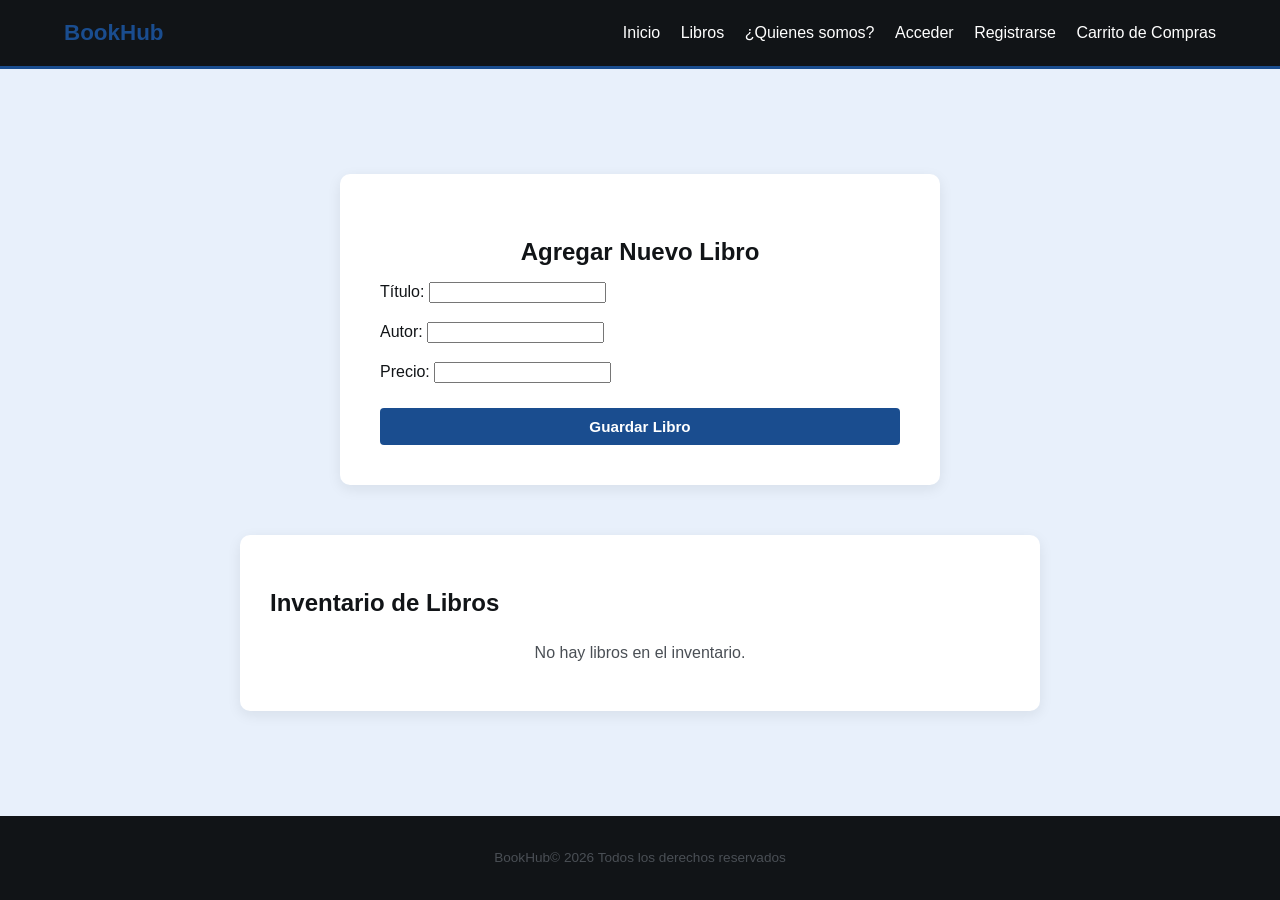
<file: pages/admin.html>
<!DOCTYPE html>
<html lang="es">
<head>
    <meta charset="UTF-8">
    <meta name="viewport" content="width=device-width, initial-scale=1.0">
    <title>Administración - BookHub</title>
    <link rel="stylesheet" href="../estilos/styles.css">
</head>
<body>
    <header>
        <a href="../index.html" class="logo">BookHub</a>
        <nav>
            <a href="../index.html">Inicio</a>
            <a href="../index.html#libros">Libros</a>
            <a href="quienes-somos.html">¿Quienes somos?</a>
            <a href="inicio-sesion.html">Acceder</a>
            <a href="userpage.html" id="linkPerfil" style="display:none;">Mi Perfil</a>
            <a href="crear-cuenta.html">Registrarse</a>
            <a href="carrito-compras.html">Carrito de Compras</a>
        </nav>
    </header>

    <main class="contenedor-pagina-form" style="flex-direction: column;">
        <div class="tarjeta-formulario" style="max-width: 600px; margin-bottom: 30px;">
            <h2 id="tituloAdmin">Agregar Nuevo Libro</h2>
            <form id="formularioAdmin">
                <input type="hidden" id="libroId">
                <div class="campo-form">
                    <label for="tituloLibro">Título:</label>
                    <input type="text" id="tituloLibro" required>
                </div>
                <div class="campo-form">
                    <label for="autorLibro">Autor:</label>
                    <input type="text" id="autorLibro" required>
                </div>
                <div class="campo-form">
                    <label for="precioLibro">Precio:</label>
                    <input type="number" id="precioLibro" required>
                </div>
                <button type="submit" id="btnGuardarLibro">Guardar Libro</button>
                <button type="button" id="btnCancelarEdicion" style="display:none; background-color: #d9534f;">Cancelar</button>
            </form>
        </div>

        <div class="contenedor-carrito" style="width: 100%; max-width: 800px;">
            <h2 style="margin-bottom: 20px;">Inventario de Libros</h2>
            <div id="lista-inventario">
                <!-- Los libros se generarán aquí -->
            </div>
        </div>
    </main>

    <footer id="footer">
        <p>BookHub© 2026 Todos los derechos reservados</p>
    </footer>

    <script src="../scripts/metodos.js"></script>
</body>
</html>
</file>
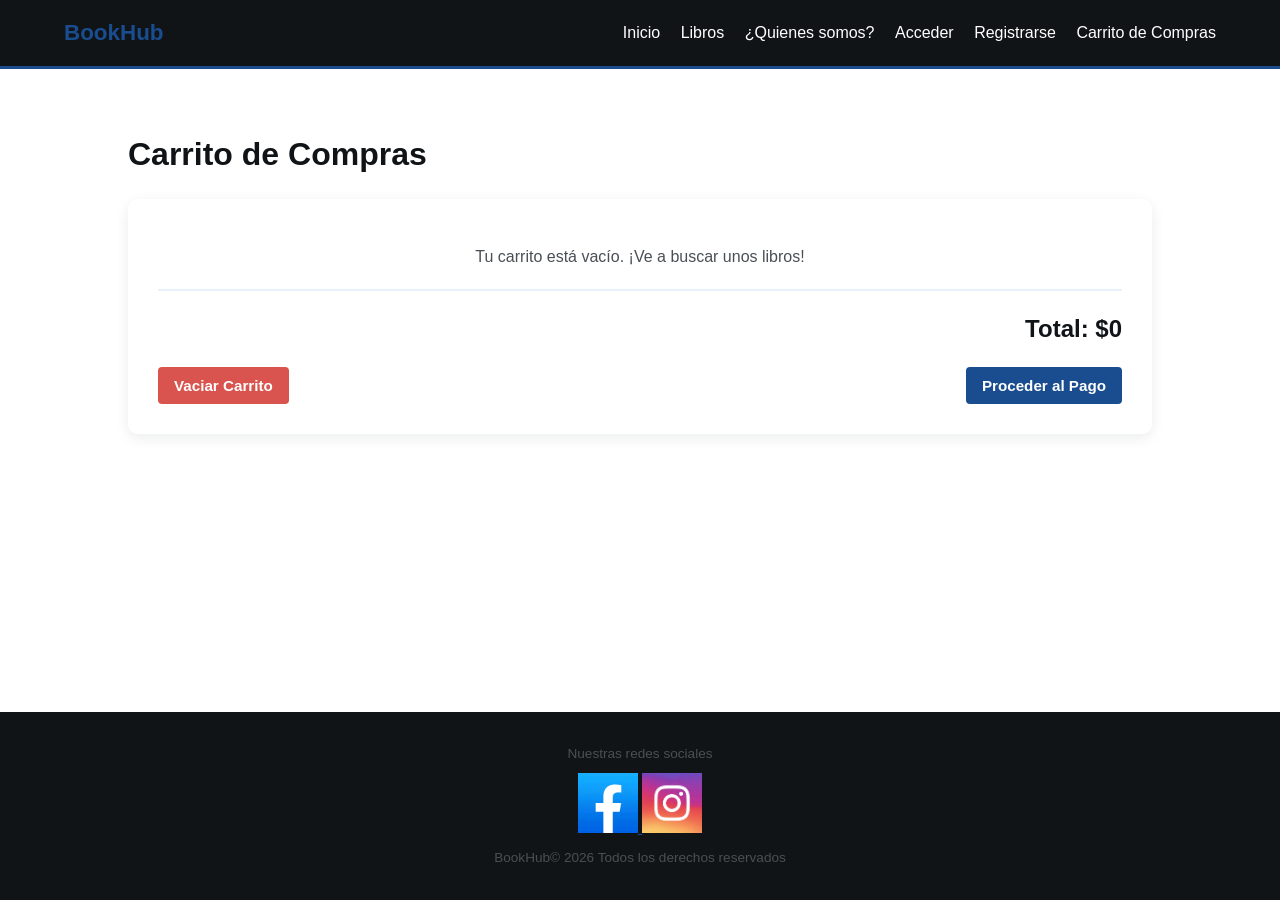
<file: pages/carrito-compras.html>
<!DOCTYPE html>
<html lang="es">
<head>
    <meta charset="UTF-8">
    <meta name="viewport" content="width=device-width, initial-scale=1.0">
    <title>Carrito de Compras - BookHub</title>
    <link rel="stylesheet" href="../estilos/styles.css">
</head>
<meta name="google-site-verification" content="R8_i4XjX0UvMGSQCPWAqJE70HIUpXtB-0VxIn1cYyrc" />
<body>
    <header>
        <a href="../index.html" class="logo">BookHub</a>

        <nav>
            <a href="../index.html">Inicio</a>
            <a href="../index.html#libros">Libros</a>
            <a href="quienes-somos.html">¿Quienes somos?</a>
            <a href="inicio-sesion.html">Acceder</a>
            <a href="userpage.html" id="linkPerfil" style="display:none;">Mi Perfil</a>
            <a href="crear-cuenta.html">Registrarse</a>
            <a href="carrito-compras.html">Carrito de Compras</a>
        </nav>
    </header>
    <main class="contenedor" style="padding: 40px 10%; min-height: 60vh;">
        <h1>Carrito de Compras</h1>
        <div class="contenedor-carrito">
            <div id="lista-carrito">
                <!-- Los articulos se generaran aqui con JavaScript -->
            </div>
            <div id="total-carrito" class="total-carrito">
                Total: $0
            </div>
            <button id="vaciar-carrito" class="boton" style="margin-top: 20px; background-color: #d9534f;">Vaciar Carrito</button>
            <button id="pagar-carrito" class="boton" style="margin-top: 20px; float: right;">Proceder al Pago</button>
        </div>
    </main>

    <footer id="footer">
        <p>Nuestras redes sociales</p>
        <a href="https://www.facebook.com/">
            <img src="../images/facebook.webp" width="60" height="60" alt="BookHub Logo">
        </a>
        <a href="https://www.instagram.com/">
            <img src="../images/instagram.webp" width="60" height="60" alt="BookHub Logo">
        </a>
        <p>BookHub© 2026 Todos los derechos reservados</p>
    </footer>

    <script src="../scripts/metodos.js"></script>
</body>
</html>
</file>
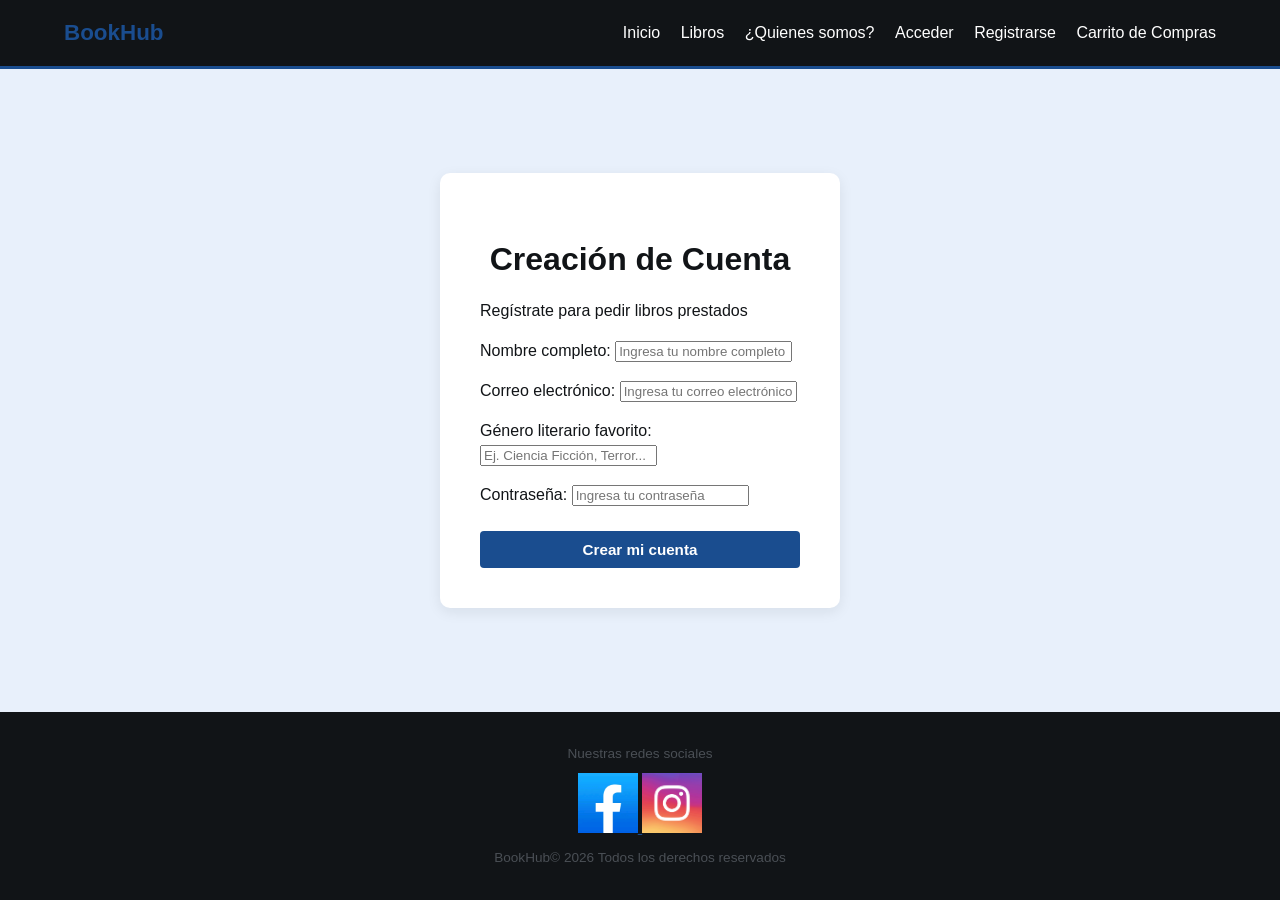
<file: pages/crear-cuenta.html>
<!DOCTYPE html>
<html lang="es">
<head>
    <meta charset="UTF-8">
    <meta name="viewport" content="width=device-width, initial-scale=1.0">
    <title>Crea tu Cuenta BookHub</title>
    <link rel="stylesheet" href="../estilos/styles.css">
</head>
<body>
    <header>
        <a href="../index.html" class="logo">BookHub</a>

        <nav>
            <a href="../index.html">Inicio</a>
            <a href="../index.html#libros">Libros</a>
            <a href="quienes-somos.html">¿Quienes somos?</a>
            <a href="inicio-sesion.html">Acceder</a>
            <a href="userpage.html" id="linkPerfil" style="display:none;">Mi Perfil</a>
            <a href="crear-cuenta.html">Registrarse</a>
            <a href="carrito-compras.html">Carrito de Compras</a>
        </nav>
    </header>

    <main class="contenedor-pagina-form">
            <div class="tarjeta-formulario">
                <h1>Creación de Cuenta</h1>
                <p>Regístrate para pedir libros prestados</p>

                <form id="formularioCuenta">
                    <div class="campo-form">
                        <label for="nombre">Nombre completo:</label>
                        <input type="text" id="nombre" name="nombre" placeholder="Ingresa tu nombre completo" required>
                    </div>

                    <div class="campo-form">
                        <label for="email">Correo electrónico:</label>
                        <input type="email" id="email" name="email" placeholder="Ingresa tu correo electrónico" required>
                    </div>

                    <div class="campo-form">
                        <label for="libro">Género literario favorito:</label>
                        <input type="text" id="libro" name="libro" placeholder="Ej. Ciencia Ficción, Terror..." required>
                    </div>

                    <div class="campo-form">
                        <label for="clave">Contraseña:</label>
                        <input type="password" id="clave" name="clave" placeholder="Ingresa tu contraseña" required>

                    </div>

                    <button type="submit">Crear mi cuenta</button>
                </form>
            </div>
        </main>

        <footer id="footer">
            <p>Nuestras redes sociales</p>
            <a href="https://www.facebook.com/">
                <img src="../images/facebook.webp" width="60" height="60" alt="BookHub Logo">
            </a>
            <a href="https://www.instagram.com/">
                <img src="../images/instagram.webp" width="60" height="60" alt="BookHub Logo">
            </a>
            <p>BookHub© 2026 Todos los derechos reservados</p>
        </footer>

        <script src="../scripts/metodos.js"></script>
</body>
</html>
</file>
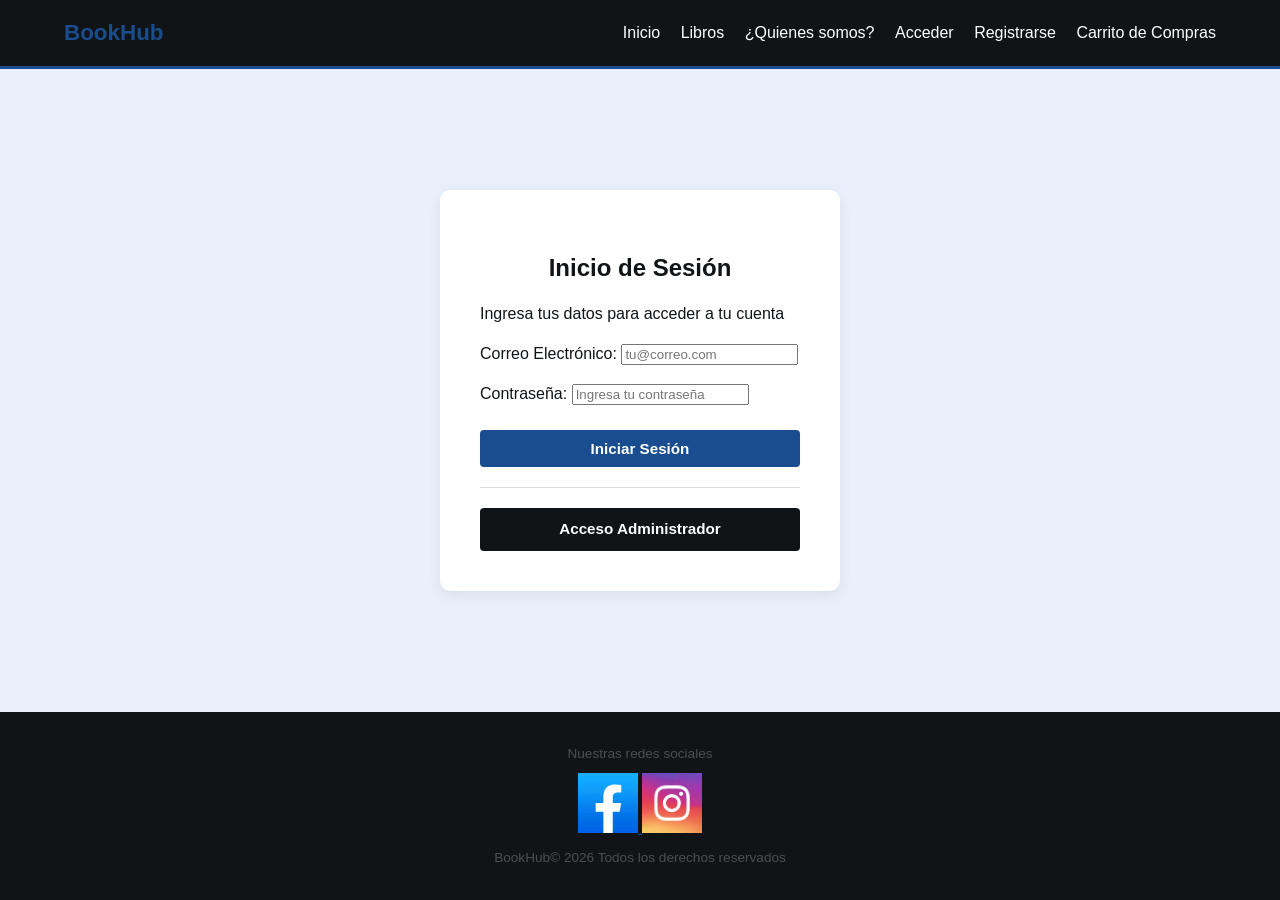
<file: pages/inicio-sesion.html>
<!DOCTYPE html>
<html lang="es">
<head>
    <meta charset="UTF-8">
    <meta name="viewport" content="width=device-width, initial-scale=1.0">
    <title>Inicio de Sesión</title>
    <link rel="stylesheet" href="../estilos/styles.css">
</head>
<body >
    <header>
        <a href="../index.html" class="logo">BookHub</a>

        <nav>
            <a href="../index.html">Inicio</a>
            <a href="../index.html#libros">Libros</a>
            <a href="quienes-somos.html">¿Quienes somos?</a>
            <a href="inicio-sesion.html">Acceder</a>
            <a href="userpage.html" id="linkPerfil" style="display:none;">Mi Perfil</a>
            <a href="crear-cuenta.html">Registrarse</a>
            <a href="carrito-compras.html">Carrito de Compras</a>
        </nav>
    </header>

    <main class="contenedor-pagina-form">
        <div class="tarjeta-formulario">
            <h2>Inicio de Sesión</h2>
            <p>Ingresa tus datos para acceder a tu cuenta</p>

            <form id="formularioLogin">
                <div class="campo-form">
                    <label for="email">Correo Electrónico:</label>
                    <input type="email" id="email" placeholder="tu@correo.com" required>
                </div>

                <div class="campo-form">
                    <label for="clave">Contraseña:</label>
                    <input type="password" id="clave" name="clave" placeholder="Ingresa tu contraseña" required>
                </div>
                <button type="submit">Iniciar Sesión</button>
            </form>

            <hr style="margin: 20px 0; border: 0; border-top: 1px solid var(--gris-borde);">
            <a href="admin.html" class="boton" style="display: block; text-align: center; background-color: var(--negro);">Acceso Administrador</a>
        </div>
    </main>

    <footer id="footer">
        <p>Nuestras redes sociales</p>
        <a href="https://www.facebook.com/">
            <img src="../images/facebook.webp" width="60" height="60" alt="BookHub Logo">
        </a>
        <a href="https://www.instagram.com/">
            <img src="../images/instagram.webp" width="60" height="60" alt="BookHub Logo">
        </a>
        <p>BookHub© 2026 Todos los derechos reservados</p>
    </footer>

    <script src="../scripts/metodos.js"></script>
</body>
</html>
</file>
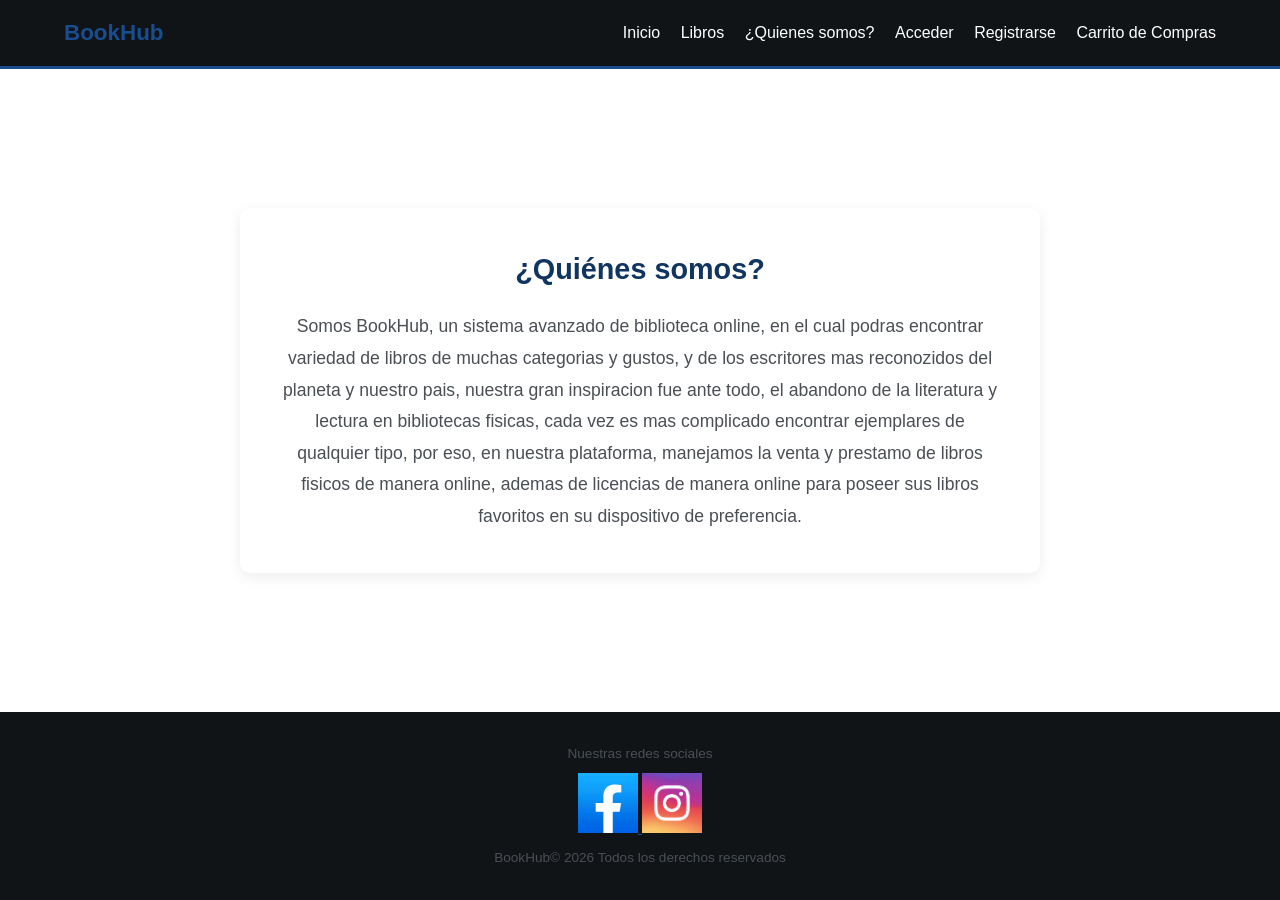
<file: pages/quienes-somos.html>
<!DOCTYPE html>
<html lang="es">
<head>
    <meta charset="UTF-8">
    <meta name="viewport" content="width=device-width, initial-scale=1.0">
    <title>Quienes somos - BookHub</title>
    <link rel="stylesheet" href="../estilos/styles.css">
</head>
<body>
    <header>
        <a href="../index.html" class="logo">BookHub</a>

        <nav>
            <a href="../index.html">Inicio</a>
            <a href="../index.html#libros">Libros</a>
            <a href="quienes-somos.html">¿Quienes somos?</a>
            <a href="inicio-sesion.html">Acceder</a>
            <a href="userpage.html" id="linkPerfil" style="display:none;">Mi Perfil</a>
            <a href="crear-cuenta.html">Registrarse</a>
            <a href="carrito-compras.html">Carrito de Compras</a>
        </nav>
    </header>
    <main class="sobre-nosotros">
        <div class="tarjeta-info">
            <h2>¿Quiénes somos?</h2>
            <p>Somos BookHub, un sistema avanzado de biblioteca online, en el cual podras encontrar variedad de libros de muchas categorias y gustos, y de los escritores mas reconozidos del planeta y nuestro pais, nuestra gran inspiracion fue ante todo, el abandono de la literatura y lectura en bibliotecas fisicas, cada vez es mas complicado encontrar ejemplares de qualquier tipo, por eso, en nuestra plataforma, manejamos la venta y prestamo de libros fisicos de manera online, ademas de licencias de manera online para poseer sus libros favoritos en su dispositivo de preferencia.</p>
        </div>
    </main>
    <footer id="footer">
        <p>Nuestras redes sociales</p>
        <a href="https://www.facebook.com/">
            <img src="../images/facebook.webp" width="60" height="60" alt="BookHub Logo">
        </a>
        <a href="https://www.instagram.com/">
            <img src="../images/instagram.webp" width="60" height="60" alt="BookHub Logo">
        </a>
        <p>BookHub© 2026 Todos los derechos reservados</p>
    </footer>
</body>
</html>
</file>
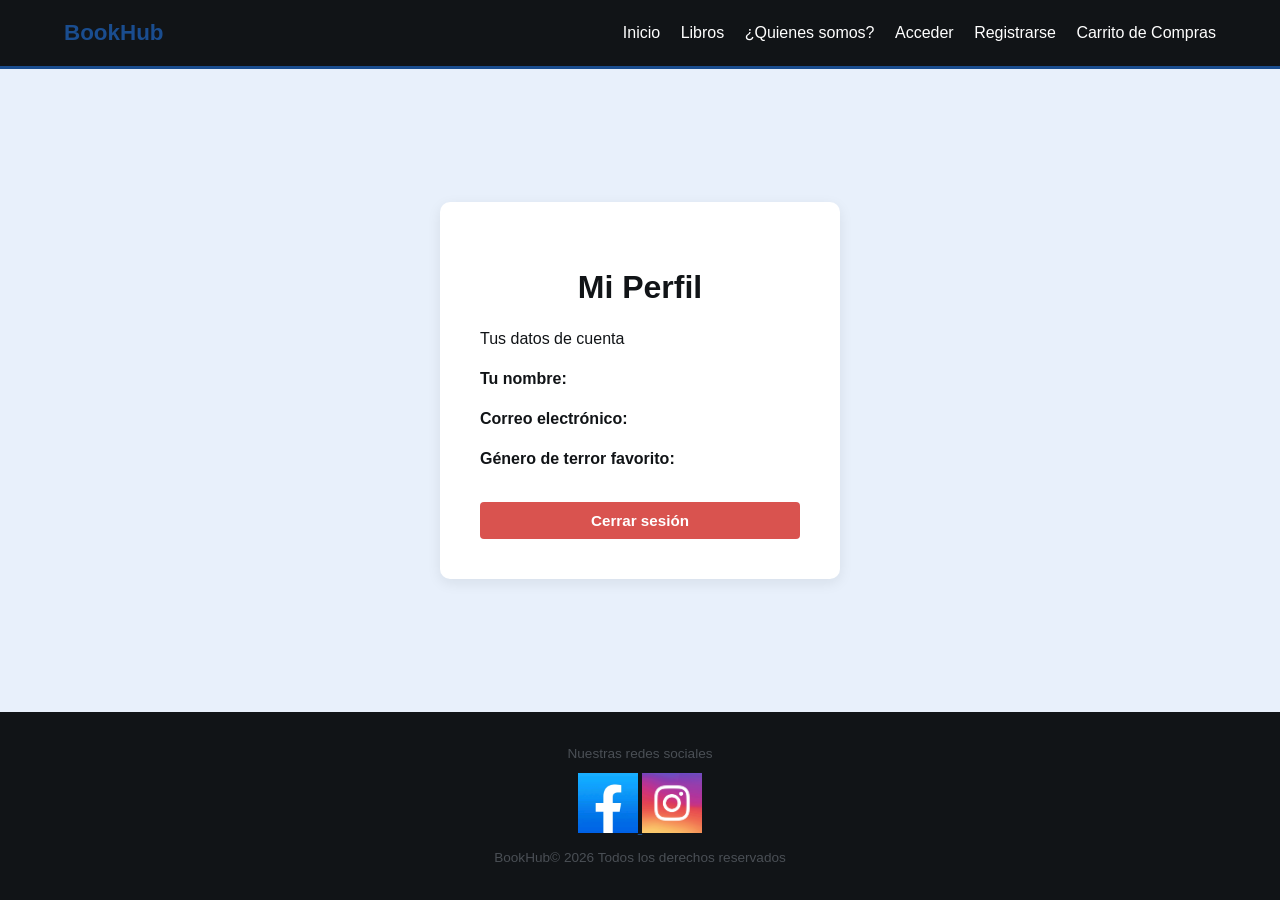
<file: pages/userpage.html>
<!DOCTYPE html>
<html lang="es">
<head>
    <meta charset="UTF-8">
    <meta name="viewport" content="width=device-width, initial-scale=1.0">
    <title>Mi Perfil - BookHub</title>
    <link rel="stylesheet" href="../estilos/styles.css">
</head>
<body>
    <header>
        <a href="../index.html" class="logo">BookHub</a>

        <nav>
            <a href="../index.html">Inicio</a>
            <a href="../index.html#libros">Libros</a>
            <a href="quienes-somos.html">¿Quienes somos?</a>
            <a href="inicio-sesion.html" id="linkAcceder">Acceder</a>
            <a href="userpage.html" id="linkPerfil" style="display:none;">Mi Perfil</a>
            <a href="crear-cuenta.html" id="linkRegistrarse">Registrarse</a>
            <a href="carrito-compras.html">Carrito de Compras</a>
        </nav>
    </header>

    <main class="contenedor-pagina-form">
        <div class="tarjeta-formulario">
            <h1>Mi Perfil</h1>
            <p>Tus datos de cuenta</p>

            <div id="datosPerfil" class="campo-form">
                <p><strong>Tu nombre:</strong> <span id="perfilNombre"></span></p>
                <p><strong>Correo electrónico:</strong> <span id="perfilEmail"></span></p>
                <p><strong>Género de terror favorito:</strong> <span id="perfilGenero"></span></p>
            </div>

            <button id="cerrarSesion" class="boton" style="margin-top: 15px; background-color: #d9534f;">Cerrar sesión</button>
        </div>
    </main>

    <footer id="footer">
        <p>Nuestras redes sociales</p>
        <a href="https://www.facebook.com/">
            <img src="../images/facebook.webp" width="60" height="60" alt="BookHub Logo">
        </a>
        <a href="https://www.instagram.com/">
            <img src="../images/instagram.webp" width="60" height="60" alt="BookHub Logo">
        </a>
        <p>BookHub© 2026 Todos los derechos reservados</p>
    </footer>

    <script src="../scripts/metodos.js"></script>
</body>
</html>
</file>
<file: estilos/styles.css>
/* Diseño de la pagina*/
:root{
    --azul: #1a4d8f;
    --azul-oscuro: #0f3560;
    --azul-claro: #e8f0fb;
    --negro: #111417;
    --gris-texto: #4a4f55;
    --gris-borde: #d8dce1;
    --blanco: #ffffff;
    --sombra: 0 4px 14px rgba(17, 20, 23, 0.08);
}
*{
    box-sizing: border-box;
}

html{
    height: 100%;
}

body{
    min-height: 100vh;
    display: flex;
    flex-direction: column;
    margin: 0;
    font-family: Arial, Helvetica, sans-serif;
    color: var(--negro);
    background-color: var(--blanco);
    line-height: 1.5;
}
footer{
    flex-shrink: 0;
}
main{
    flex: 1 0 auto;
}

a{
    color: var(--azul);
}

h1, h2, h3{
    color: var(--negro);
}
/*
   HEADER Y NAVEGACIÓN
*/
header{
    display: flex;
    align-items: center;
    justify-content: space-between;
    flex-wrap: wrap;
    padding: 16px 5%;
    background-color: var(--negro);
    border-bottom: 3px solid var(--azul);
}
.logo{
    font-size: 1.4rem;
    font-weight: bold;
    text-decoration: none;
    color: var(--azul);
}
header nav a {
    margin-left: 16px;
    text-decoration: none;
    color: var(--blanco);
    font-weight: 500;
}

header nav a:hover {
    color: var(--azul-claro);
    text-decoration: underline;
}

/*
   SECCIONES DE LA PÁGINA PRINCIPAL (INDEX)
*/
section{
    padding: 80px 10%;
    min-height: 300px;
}
#bienvenida{
    padding: 60px 5%;
    text-align: center;
    background-color: var(--azul-claro);
}
#bienvenida h1{
    color: var(--azul-oscuro);
    margin-bottom: 24px;
}
#bienvenida input[type="text"] {
    padding: 10px 12px;
    border: 1px solid var(--gris-borde);
    border-radius: 4px;
    width: 260px;
    background-color: var(--blanco);
}
.busqueda{
    padding: 20px 5% 0;
    text-align: center;
    min-height: 0;
}
#resultadoBusqueda{
    color: var(--gris-texto);
    font-style: italic;
}

#libros{
    padding: 30px 5% 60px;
    background-color: var(--blanco);
}

#libros h2{
    margin-bottom: 20px;
    color: var(--azul-oscuro);
    border-bottom: 2px solid var(--azul-claro);
    padding-bottom: 10px;
}

#libros{
    display: block;
}
#libros article.libro{
    display: inline-block;
    width: 180px;
    vertical-align: top;
    margin-right: 20px;
    margin-bottom: 20px;
    text-align: center;
    background-color: var(--blanco);
    border: 1px solid var(--gris-borde);
    border-radius: 8px;
    padding: 12px;
}
.libro img{
    width: 100%;
    height: auto;
    border: 1px solid var(--gris-borde);
    border-radius: 4px;
    margin-bottom: 8px;
}

.libro h3{
    font-size: 1rem;
    margin: 4px 0;
    color: var(--negro);
}
.libro p{
    font-size: 0.85rem;
    color: var(--gris-texto);
    margin: 0 0 8px;
}
/*
  ESTILOS DE FORMULARIOS (CREAR CUENTA E INICIO DE SESIÓN)
*/
.boton,
button{
    display: inline-block;
    background-color: var(--azul);
    color: var(--blanco);
    border: none;
    padding: 10px 16px;
    border-radius: 4px;
    font-size: 0.95rem;
    font-weight: 600;
    text-decoration: none;
    cursor: pointer;
}
.boton:hover,
button:hover{
    background-color: var(--azul-oscuro);
}
.boton:hover,
button:hover{
    background-color: var(--azul-oscuro);
}

footer{
    background-color: var(--negro);
    color: var(--blanco);
    text-align: center;
    padding: 24px 5%;
}
footer p{
    margin: 8px 0;
    font-size: 0.85rem;
    color: var(--gris-texto);
}

/* Estilo de la tarjeta blanca donde va el formulario */
.tarjeta-formulario{
    background-color: var(--blanco);
    padding: 40px;
    border-radius: 10px;
    box-shadow: var(--sombra);
    max-width: 400px;
    width: 100%;
}
.tarjeta-formulario h1,
.tarjeta-formulario h2{
    color: var(--negro);
    text-align: center;
    margin-bottom: 10px;
}
.contenedor-pagina-form{
    display: flex;
    justify-content: center;
    align-items: center;
    padding: 60px 5%;
    min-height: 60vh;
    background-color: var(--azul-claro);
}
.campo-form{
    margin-bottom: 16px;
}

.campo-form input:focus{
    outline: none;
    border-color: var(--azul);
    box-shadow: 0 0 0 3px var(--azul-claro);
}
.tarjeta-formulario button{
    width: 100%;
    margin-top: 8px;
}
.formulario{
    background-color: var(--blanco);
    padding: 40px;
    border-radius: 10px;/* Bordes redondeados */
    box-shadow: 0 4px 8px rgba(0, 0, 0, 0.1);/* Sombrita suave */
    max-width: 400px;
}
.formulario h2{
    color: var(--negro);
    text-align: center;
    margin-bottom: 10px;
}
.formulario p{
    text-align: center;
    color: var(--gris-texto);
    margin-bottom: 20px;
}
/* Estilo de las cajas de texto */
.grupo-intput input{
    width: 100%;
    padding: 10px;
    border: 1px solid var(--gris-borde);
    border-radius: 5px;
    font-size: 16px;
}
/* Color del botón cuando pasas el mouse por encima */
button:hover {
    background-color: var(--azul-oscuro);
}

/* El cuadro blanco donde va el formulario */
.registro {
    background-color: var(--blanco);
    padding: 40px;
    border-radius: 8px; /* Bordes redondeados */
    box-shadow: 0px 4px 15px rgba(0, 0, 0, 0.1); /* Sombra elegante */
    width: 350px;
}

.registro h1 {
    color: var(--negro);
    text-align: center;
    margin-bottom: 5px;
}

.registro p {
    color: var(--gris-texto);
    text-align: center;
    margin-bottom: 20px;
    font-size: 14px;
}

/* Espaciado entre cada datos */
.datos {
    margin-bottom: 15px;
}

.datos label {
    display: block;
    margin-bottom: 5px;
    color: var(--negro);
    font-weight: bold;
    font-size: 14px;
}

/* Diseño de las cajas de texto */
.datos input {
    width: 100%;
    padding: 10px;
    border: 1px solid var(--gris-borde);
    border-radius: 4px;
    font-size: 14px;
}

/* =========================================
   ESTILOS DEL CARRITO DE COMPRAS
========================================= */
.contenedor-carrito {
    background-color: var(--blanco);
    padding: 30px;
    border-radius: 10px;
    box-shadow: var(--sombra);
    margin-top: 20px;
}

.item-carrito {
    display: flex;
    justify-content: space-between;
    align-items: center;
    border-bottom: 1px solid var(--gris-borde);
    padding: 15px 0;
}

.item-carrito:last-child {
    border-bottom: none;
}

.info-item h3 {
    margin: 0 0 5px 0;
    color: var(--azul-oscuro);
    font-size: 1.1rem;
}

.info-item p {
    margin: 0;
    color: var(--gris-texto);
    font-size: 0.9rem;
}

.total-carrito {
    font-size: 1.5rem;
    font-weight: bold;
    color: var(--negro);
    text-align: right;
    margin-top: 20px;
    padding-top: 20px;
    border-top: 2px solid var(--azul-claro);
}

.eliminar-item {
    background-color: #d9534f;
}

.eliminar-item:hover {
    background-color: #c9302c;
}

.precio {
    font-weight: bold;
    color: var(--azul);
    margin: 5px 0 15px 0 !important;
}

/* Estilos para el control de cantidad y botón en el index */
.controles-compra {
    display: flex;
    flex-direction: column;
    align-items: center;
    gap: 5px;
    margin-top: 10px;
}

.input-cantidad {
    width: 60px;
    padding: 5px;
    border: 1px solid var(--gris-borde);
    border-radius: 4px;
    text-align: center;
    font-size: 1rem;
    font-weight: bold;
}

/* Modificamos un poco el botón para que ocupe todo el ancho disponible del artículo */
.controles-compra .boton {
    width: 100%;
    margin-top: 5px;
}
/* =========================================
   ESTILOS DE QUIENES SOMOS
========================================= */
.sobre-nosotros {
    display: flex;
    justify-content: center;
    align-items: center;
    padding: 60px 5%;
}

.tarjeta-info {
    background-color: var(--blanco);
    padding: 40px;
    border-radius: 10px;
    box-shadow: var(--sombra);
    max-width: 800px;
    text-align: center;
}

.tarjeta-info h2 {
    color: var(--azul-oscuro);
    margin-top: 0;
    margin-bottom: 20px;
    font-size: 1.8rem;
}

.tarjeta-info p {
    color: var(--gris-texto);
    font-size: 1.1rem;
    line-height: 1.8;
    margin: 0;
}
</file>
